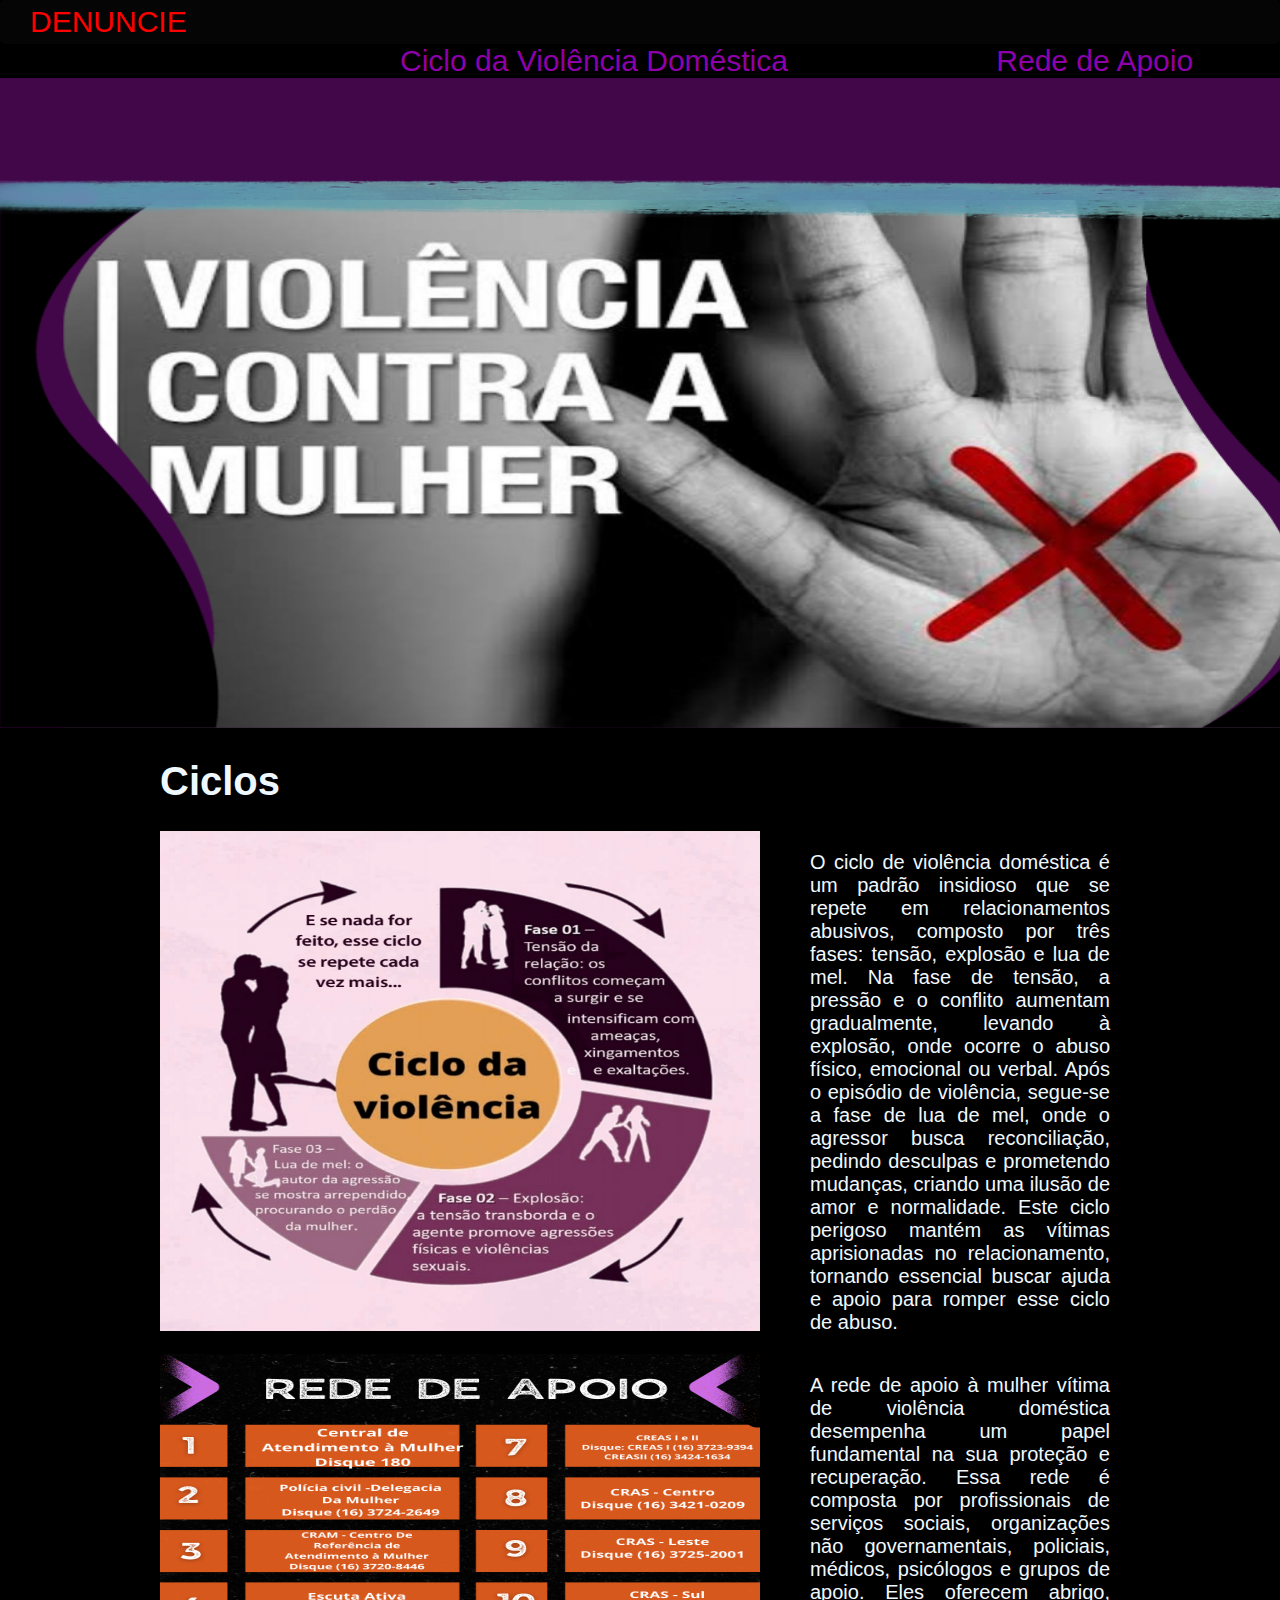
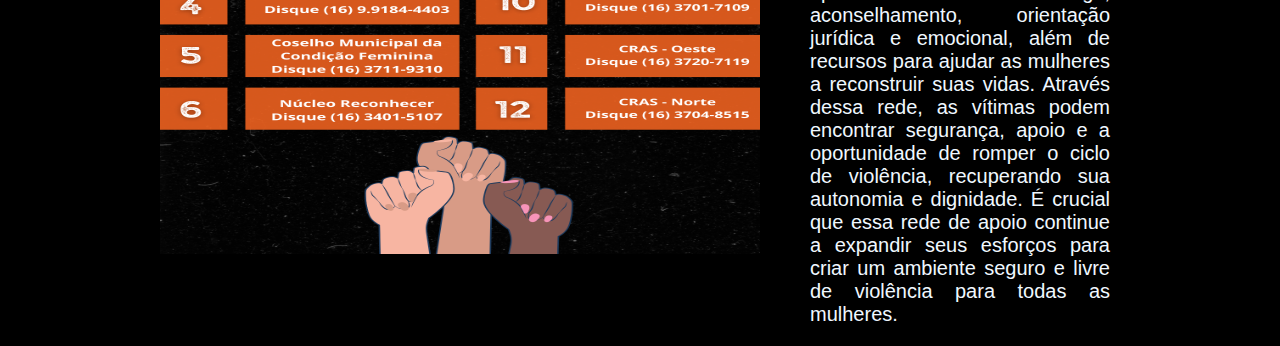
<file: index.html>
<!DOCTYPE html>
<html lang="pt-br">
<head>
    
    
    <title>Violencia Domestica</title>
    <link href="css/style.css" rel="stylesheet"/>
    <meta charset="UTF-8">
    <meta name="viewport"  content="width=device-width, initial-scale=1.0, maxium-scale=1.0">
    
</head>
<body>
    
<!--Botões do Menu-->
    <div class="BotãoEsquerdo">
        <a   href="pag2.html" class="BotãoEsquerdo style="color: red;">DENUNCIE</a>

</div>
         
         <div class="BotãoDireito">
            <a href="#Ciclo" class="BotãoDireito">Ciclo da Violência Doméstica</a>
            <a href="#Rede"  class="BotãoDireito">Rede de Apoio</a>
       
</div>

<!--Imagens e textos-->
    <div>

        <img  src="css/img/mao.jpg.png" alt="mão com x " style="width:1349px;height:650px;">

    </div >


    <section class="corpo" id="Ciclo">
    <h1 class="titulo"  style="color: aliceblue;">Ciclos</h1>

        <div class="conteudo"></div>

        <div class="imagem">      
        <img class="imagem" src="css/img/ciclo.jpg" alt="Imagem do ciclo da violência Doméstica">
        </div>

        <div class="texto">
            <p>O ciclo de violência doméstica é um padrão insidioso que se repete em relacionamentos abusivos, 
                composto por três fases: tensão, explosão e lua de mel. Na fase de tensão, a pressão e o conflito aumentam gradualmente, 
                levando à explosão, onde ocorre o abuso físico, emocional ou verbal. Após o episódio de violência, segue-se a fase de lua de mel, 
                onde o agressor busca reconciliação, pedindo desculpas e prometendo mudanças, criando uma ilusão de amor e normalidade. 
                Este ciclo perigoso 
                mantém as vítimas aprisionadas no relacionamento, 
                tornando essencial buscar ajuda e apoio para romper esse ciclo de abuso.</p>
             </div ><br><br>

    
 </div> 
        
</section>



<section class="corpo2" >
    

        <div class="conteudo2"></div>

        <div class="imagem2">      
        <img class="imagem2" src="css/img/Rede de apoio.png" alt="Rede de Apoio" id="Rede">
        </div>

        <div class="texto2">
            <p>A rede de apoio à mulher vítima de violência doméstica desempenha um papel fundamental na sua proteção e recuperação.
                 Essa rede é composta por profissionais de serviços sociais, organizações não governamentais, policiais, médicos, psicólogos e 
                 grupos de apoio. Eles oferecem abrigo, aconselhamento, orientação jurídica e emocional, além de recursos para ajudar as 
                 mulheres a reconstruir suas vidas. Através dessa rede, as vítimas podem encontrar segurança, apoio e a oportunidade de romper
                o ciclo de violência, recuperando sua autonomia e dignidade. É crucial que essa rede de apoio continue a expandir seus 
                esforços para criar um ambiente seguro e livre de violência para todas as mulheres.</p>
             </div>

    
 </div> 
        
</section>
    
    





    
    
    
</body>
</html>
</file>
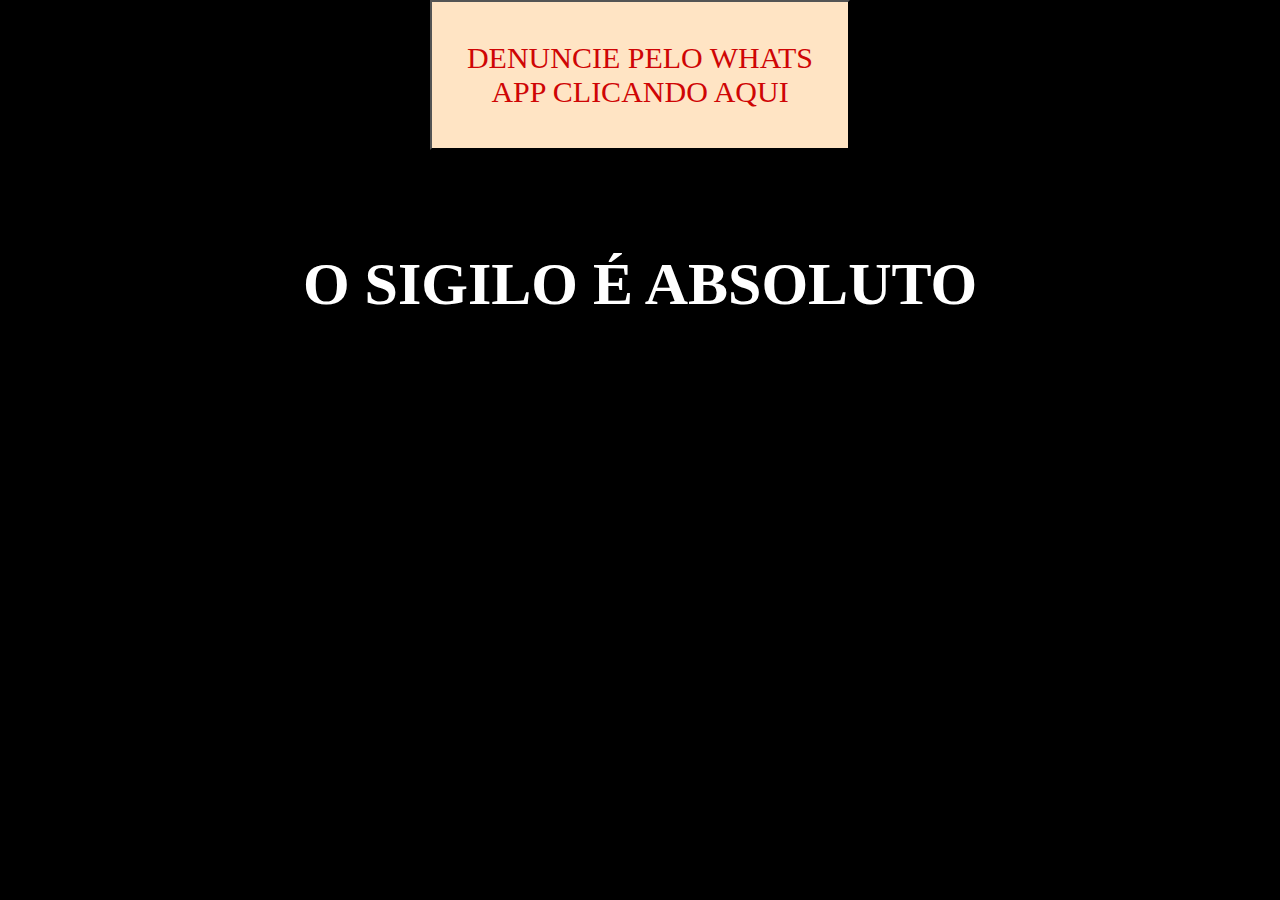
<file: pag2.html>
<!DOCTYPE html>
<html lang="pt-br">
<head>
    <meta charset="UTF-8">
    <meta name="viewport" content="width=device-width, initial-scale=1.0">
    <title>Document</title>
    <link href="css/style.css" rel="stylesheet"/>
</head>
<body>
 
    
<div class="whats">



    <a href="https://wa.me//5561996110100" class="whats">
    <button class="whats"> DENUNCIE PELO WHATS APP CLICANDO AQUI

</button>
</a>
</div>

<div class="Sigilo">
    <h1 class="Sigilo"> O SIGILO É ABSOLUTO</h1>

</div>

</body>
</html>
</file>
<file: css/style.css>
body{
    margin:0;
    padding: 0;
    
    background-color:black;
    
}

.BotãoEsquerdo{
    color: red;
    background-color: rgb(5, 5, 5);
    border-radius: 5px;
    padding:5px 15px;
    font-family:'Lucida Sans', 'Lucida Sans Regular', 'Lucida Grande', 'Lucida Sans Unicode', Geneva, Verdana, sans-serif;
    font-size: 30px;
    text-decoration: none;
    
    
    
    

    
}

.BotãoDireito{
    
    color:rgb(143, 0, 172);
    padding-left: 200px;
    text-decoration: none; 
    font-family:'Lucida Sans', 'Lucida Sans Regular', 'Lucida Grande', 'Lucida Sans Unicode', Geneva, Verdana, sans-serif;
    font-size: 30px;
    text-decoration: none;
      
}

.corpo{
    width: 960px;
    margin: auto;
    
}

.titulo{
    font-family: Impact, Haettenschweiler, 'Arial Narrow Bold', sans-serif;
    font-size: 40px;
}

.texto{

    color: aliceblue;
    display: table;
    float: left;
    width: 300px;
    margin-left: 50px;
    text-align:justify;
    font-size: 20px;
    font-family: Impact, Haettenschweiler, 'Arial Narrow Bold', sans-serif;
}

.conteudo{
    display: table;
}

.imagem{
    display: table-cell;
    float: left;
    width: 600px;
    height: 500px;
}

.corpo2{
    width: 960px;
    margin: auto;
    
    
}

.texto2{

    color: aliceblue;
    display: table;
    float: left;
    width: 300px;
    margin-left: 50px;
    text-align:justify;
    font-size: 20px;
    font-family:Impact, Haettenschweiler, 'Arial Narrow Bold', sans-serif ;
}

.conteudo2{
    display: table;
}

.imagem2{
    display: table-cell;
    float: left;
    width: 600px;
    height: 500px;
}

.whats{
    width: 420px;
    height: 150px;
    display:block;
    margin-right: auto;
    margin-left: auto;
    color: rgb(207, 5, 5);
    background-color: bisque;
    font-family:fantasy;
    font-size: 30px;
    text-decoration:double;

    
}

.Sigilo{

    color:white;
    display: flex;
    justify-content: center;
    font-size: 60px;
    margin: 50px;
    width: -20px;
    height: 10px;
    


}
</file>
